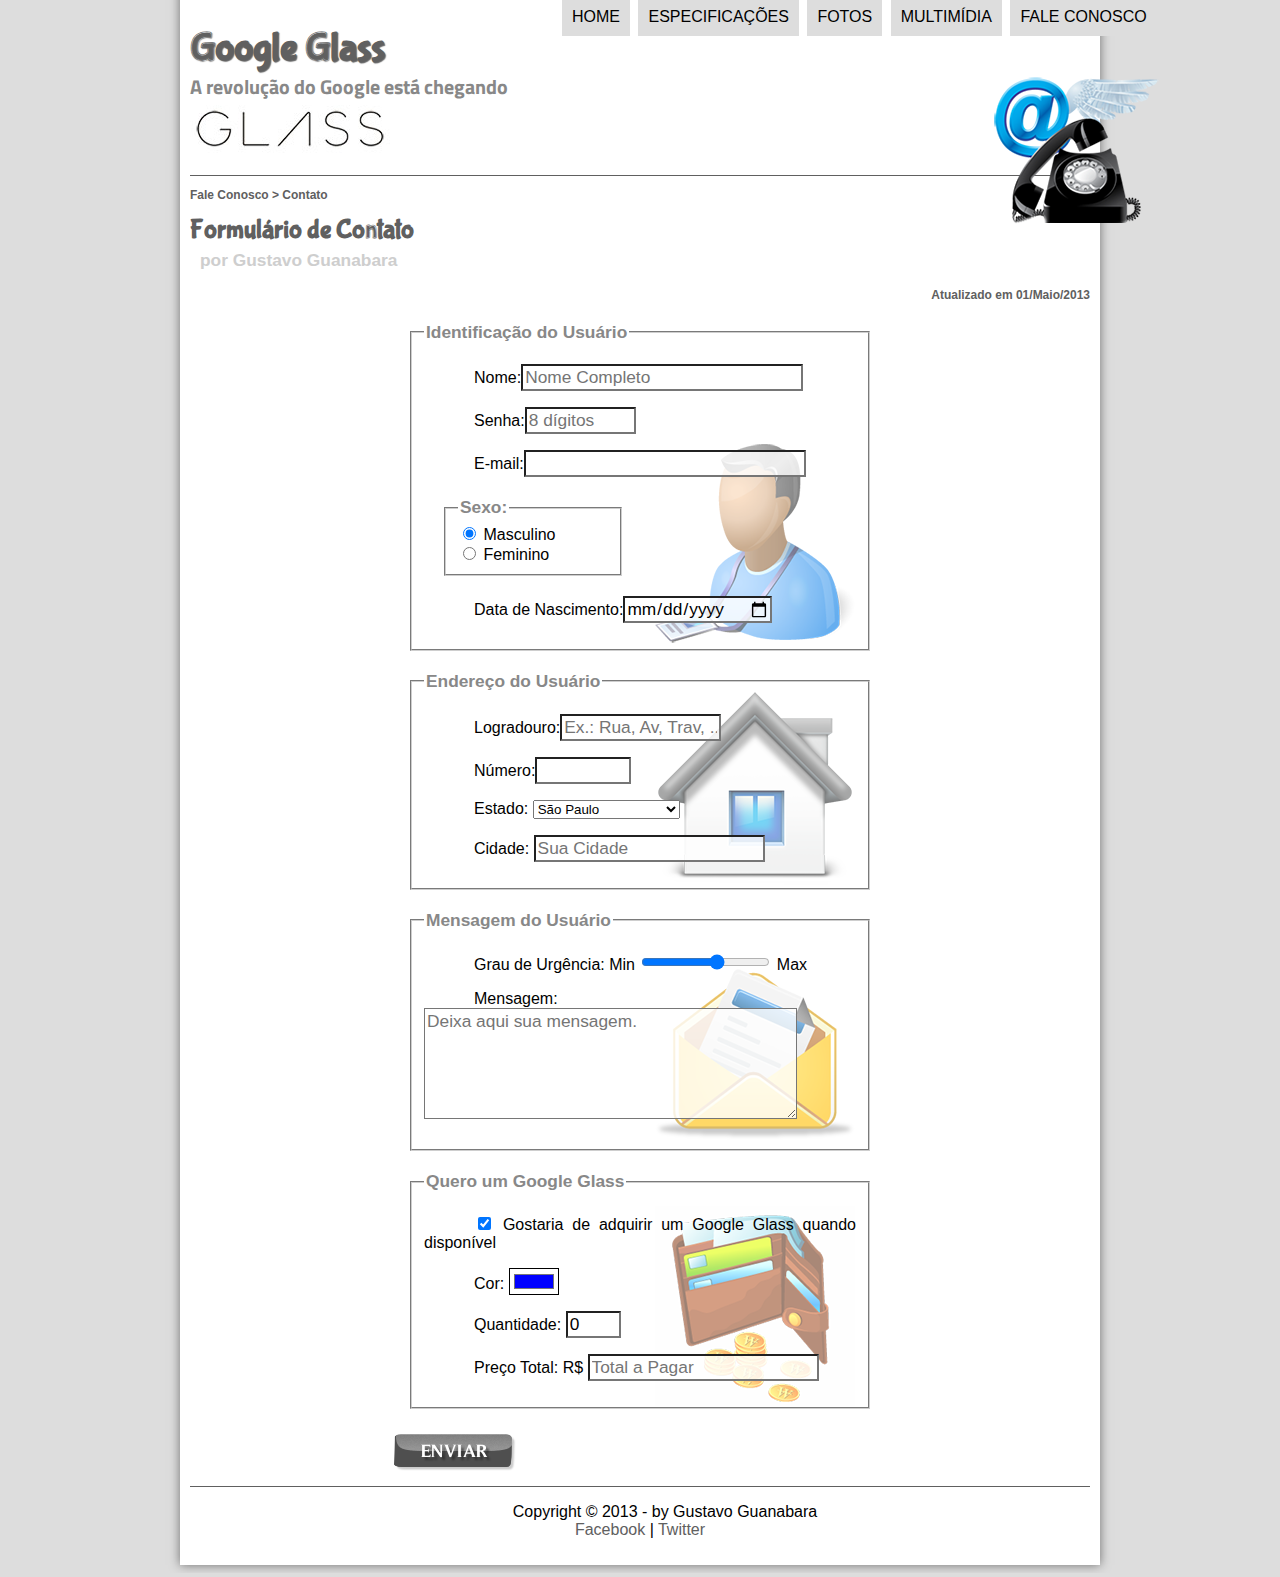
<file: fale-conosco.html>
<!DOCTYPE html>

<html lang="pt-br">

    <head>
        <meta charset="UTF-8" />
        <title>Tudo sobre Google Glass</title>
        <link rel="stylesheet" type="text/css" href="_css/estilo.css" />
        <link rel="stylesheet" type="text/css" href="_css/form.css" />
        <script language="javascript" src="_javascript/funcoes.js"></script>
        <script>
        	function calc_total() {
        		var qtd = parseInt(document.getElementById('cQtd').value);
        		tot = qtd * 1500;
        		document.getElementById('cTot').value = tot;
        	}
        </script>
    </head>

    <body>

        <div id="interface">

            <header id="cabecalho">
                <hgroup>
                    <h1>Google Glass</h1>
                    <h2>A revolução do Google está chegando</h2>
                </hgroup>

                <img id="icone" src="_imagens/contato.png" />

                <nav id="menu">
                    <h1>Menu Principal</h1>
                    <ul>
                        <li onmouseover="mudaFoto('_imagens/home.png')" onmouseout="mudaFoto('_imagens/contato.png')"><a href="index.html">Home</a></li>
                        <li onmouseover="mudaFoto('_imagens/especificacoes.png')" onmouseout="mudaFoto('_imagens/contato.png')"><a href="specs.html">Especificações</a></li>
                        <li onmouseover="mudaFoto('_imagens/fotos.png')" onmouseout="mudaFoto('_imagens/contato.png')"><a href="fotos.html">Fotos</a></li>
                        <li onmouseover="mudaFoto('_imagens/multimidia.png')" onmouseout="mudaFoto('_imagens/contato.png')"><a href="multimidia.html">Multimídia</a></li>
                        <li onmouseover="mudaFoto('_imagens/contato.png')" onmouseout="mudaFoto('_imagens/contato.png')"><a href="fale-conosco.html">Fale conosco</a></li>
                    </ul>                   
                </nav>
                
            </header>

            <section id="corpo-full">
                <article id="noticia-principal">
                    <header id="cabecalho-artigo">
                        <hgroup>
                            <h3>Fale Conosco > Contato</h3>
                            <h1>Formulário de Contato</h1>
                            <h2>por Gustavo Guanabara</h2>
                            <h3 class="direita">Atualizado em 01/Maio/2013</h3>
                        </hgroup>
                    </header>
                </article>
            </section>

            <form method="post" id="fContato" action="mailto:contato@cursoemvideo.com" oninput="calc_total();">
            
                <fieldset id="usuario"><legend>Identificação do Usuário</legend>
                    <p><label for="cNome">Nome:</label><input type="text" name="tNome" id="cNome" size="25" maxlength="30" placeholder="Nome Completo" /></p>
                    <p><label for="cSenha">Senha:</label><input type="password" name="tSenha" id="cSenha" size="8" maxlength="8" placeholder="8 dígitos" /> </p>
                    <p><label for="cMail">E-mail:</label><input type="email" name="tMail" id="cMail" size="25" maxlength="40" /> </p>
                    <fieldset id="sexo"><legend>Sexo:</legend>
                        <input type="radio" name="tSexo" id="cMasc" checked /><label for="cMasc"> Masculino</label><br />
                        <input type="radio" name="tSexo" id="cFem" /><label for="cFem"> Feminino</label></fieldset>
                    <p><label for="cDtNasc">Data de Nascimento:</label><input type="date" name="tDtNasc" id="cDtNasc" size="8" maxlength="10" /></p>
                </fieldset>

                <fieldset id="endereco"><legend>Endereço do Usuário</legend>
                    <p><label for="cRua">Logradouro:</label><input type="text" name="tRua" id="cRua" size="13" maxlength="80" placeholder="Ex.: Rua, Av, Trav, ..." /></p>
                    <p><label for="cNum">Número:</label><input type="number" name="tNum" id="cNum" min="0" max="99999" /></p>
                    <p><label for="cEst">Estado:</label>
                    <select name="tEst" id="cEst">
                    	<optgroup label="Região Sudeste">
	                    	<option value="RJ">Rio de Janeiro</option>
	                    	<option value="SP" selected>São Paulo</option>
	                    	<option value="MG">Minas Gerais</option>
	                    </optgroup>
	                    <optgroup label="Região Sul">
	                    	<option value="PR">Paraná</option>
	                    	<option value="SC">Santa Catarina</option>
	                    	<option value="RS">Rio Grande do Sul</option>
	                    </optgroup>
                    </select></p>
                    <p><label for="cCid">Cidade:</label>
                    <input type="text" name="tCid" id="cCid" maxlength="40" size="20" placeholder="Sua Cidade" list="cidades" /></p>
                    <datalist id="cidades">
                    	<option value="Rio de Janeiro"></option>
                    	<option value="Nova Iguaçu"></option>
                    	<option value="Niterói"></option>
                    	<option value="Belford Roxo"></option>
                    </datalist>
                </fieldset>

                <fieldset id="mensagem"><legend>Mensagem do Usuário</legend>
                    <p><label for="cUrg">Grau de Urgência:</label>
                    Min <input type="range" name="tUrg" id="cUrg" min="0" max="10" step="2" /> Max</p>
                    <p><label for="cMsg">Mensagem:</label>
                    <textarea name="tMsg" id="cMsg" cols="35" rows="5" placeholder="Deixa aqui sua mensagem."></textarea></p>
                </fieldset>

                <fieldset id="pedido"><legend>Quero um Google Glass</legend>
                    <p><input type="checkbox" name="tPed" id="cPed" checked />
                    <label for="cPed">Gostaria de adquirir um Google Glass quando disponível</label></p>
                    <p><label for="cCor">Cor:</label>
                    <input type="color" name="tCor" id="cCor" value="#0000FF" /></p>
                    <p><label for="cQtd">Quantidade:</label>
                    <input type="number" name="tQtd" id="cQtd" min="0" max="5" value="0" /></p>
                    <p><label for="cTot">Preço Total: R$</label>
                    <input type="text" name="tTot" id="cTot" placeholder="Total a Pagar" readonly /></p>
                </fieldset>


            <!-- <input type="submit" value="Enviar" /> -->
            <input type="image" src="_imagens/botao-enviar.png" />
            </form>

            <footer id="rodape">
                <p>Copyright &copy; 2013 - by Gustavo Guanabara <br />
                <a href="http://facebook.com/cursosemvideo" target="_blank">Facebook</a> |
                <a href="http://twitter.com/cursosemvideo" target="_blank">Twitter</a></p>
            </footer>
        
        </div>

    </body>

</html>
</file>
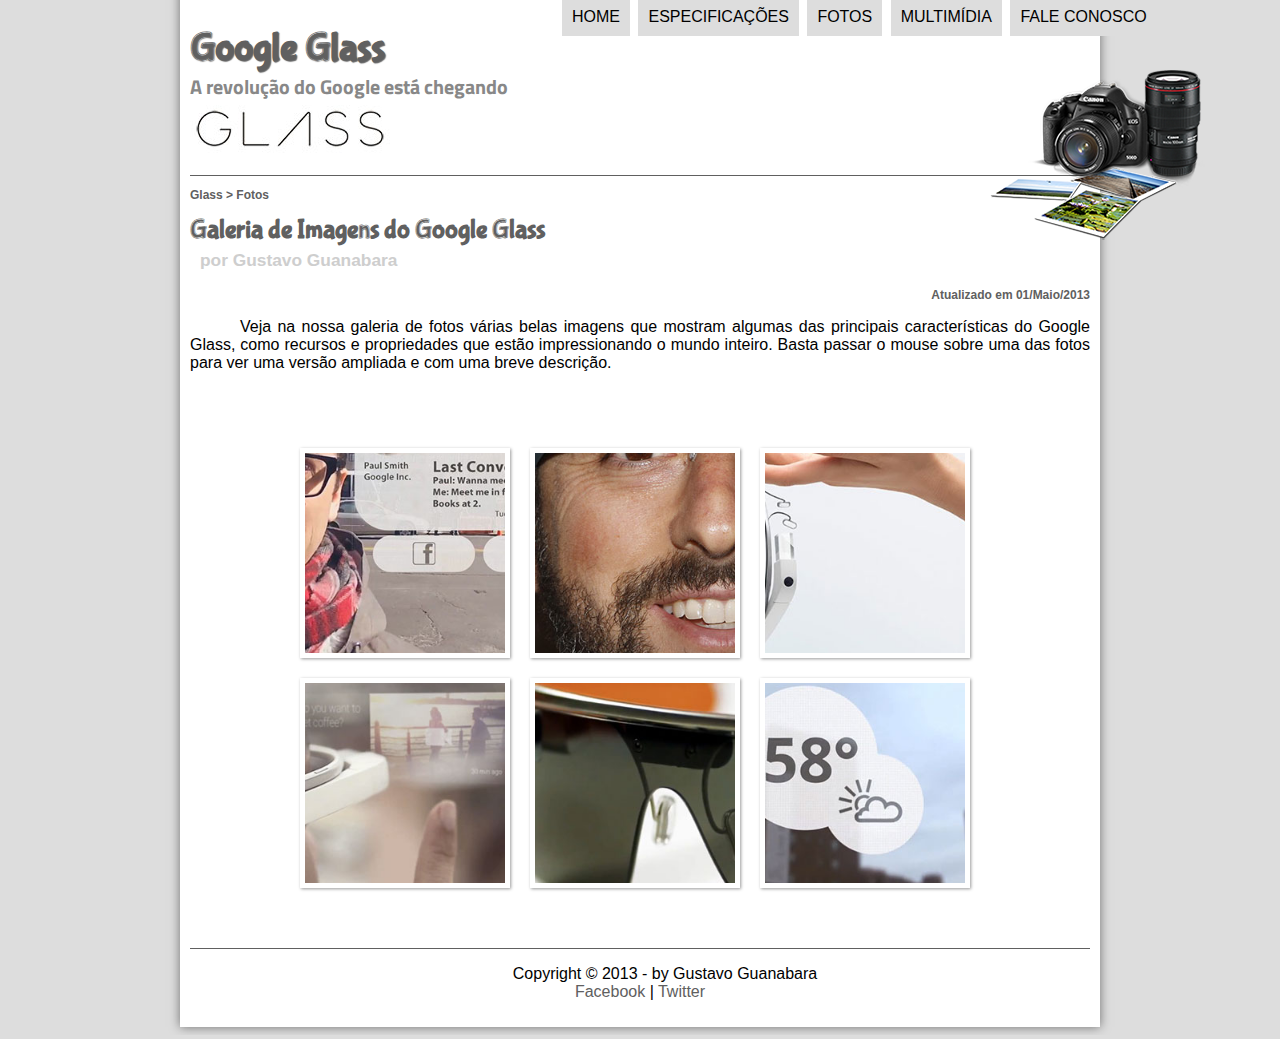
<file: fotos.html>
<!DOCTYPE html>

<html lang="pt-br">

	<head>
		<meta charset="UTF-8" />
		<title>Tudo sobre Google Glass</title>
		<link rel="stylesheet" type="text/css" href="_css/estilo.css" />
		<link rel="stylesheet" type="text/css" href="_css/fotos.css" />
	</head>

	<script language="javascript" src="_javascript/funcoes.js"></script>

	<body>

		<div id="interface">

			<header id="cabecalho">
				<hgroup>
					<h1>Google Glass</h1>
					<h2>A revolução do Google está chegando</h2>
				</hgroup>

				<img id="icone" src="_imagens/fotos.png" />

				<nav id="menu">
					<h1>Menu Principal</h1>
					<ul>
						<li onmouseover="mudaFoto('_imagens/home.png')" onmouseout="mudaFoto('_imagens/fotos.png')"><a href="index.html">Home</a></li>
						<li onmouseover="mudaFoto('_imagens/especificacoes.png')" onmouseout="mudaFoto('_imagens/fotos.png')"><a href="specs.html">Especificações</a></li>
						<li onmouseover="mudaFoto('_imagens/fotos.png')" onmouseout="mudaFoto('_imagens/fotos.png')"><a href="fotos.html">Fotos</a></li>
						<li onmouseover="mudaFoto('_imagens/multimidia.png')" onmouseout="mudaFoto('_imagens/fotos.png')"><a href="multimidia.html">Multimídia</a></li>
						<li onmouseover="mudaFoto('_imagens/contato.png')" onmouseout="mudaFoto('_imagens/fotos.png')"><a href="fale-conosco.html">Fale conosco</a></li>
					</ul>					
				</nav>
				
			</header>

			<section id="corpo-full">
				<article id="noticia-principal">
					<header id="cabecalho-artigo">
						<hgroup>
							<h3>Glass > Fotos</h3>
							<h1>Galeria de Imagens do Google Glass</h1>
							<h2>por Gustavo Guanabara</h2>
							<h3 class="direita">Atualizado em 01/Maio/2013</h3>
						</hgroup>
					</header>

					<p>Veja na nossa galeria de fotos várias belas imagens que mostram algumas das principais características do Google Glass, como recursos e propriedades que estão impressionando o mundo inteiro. Basta passar o mouse sobre uma das fotos para ver uma versão ampliada e com uma breve descrição.</p>

					<ul id="album-fotos">
						<li id="foto01"><span>Agenda e lembretes</span></li>
						<li id="foto02"><span>Sergey Brin usando o Glass</span></li>
						<li id="foto03"><span>Leve e compacto</span></li>
						<li id="foto04"><span>Sensação de uma tela de 50"</span></li>
						<li id="foto05"><span>Vários tipos de lente</span></li>
						<li id="foto06"><span>Informações importantes</span></li>
					</ul>

				</article>
			</section>

			<footer id="rodape">
				<p>Copyright &copy; 2013 - by Gustavo Guanabara <br />
				<a href="http://facebook.com/cursosemvideo" target="_blank">Facebook</a> | <a href="http://twitter.com/cursosemvideo" target="_blank">Twitter</a> </p>
			</footer>
		
		</div>

	</body>

</html>
</file>
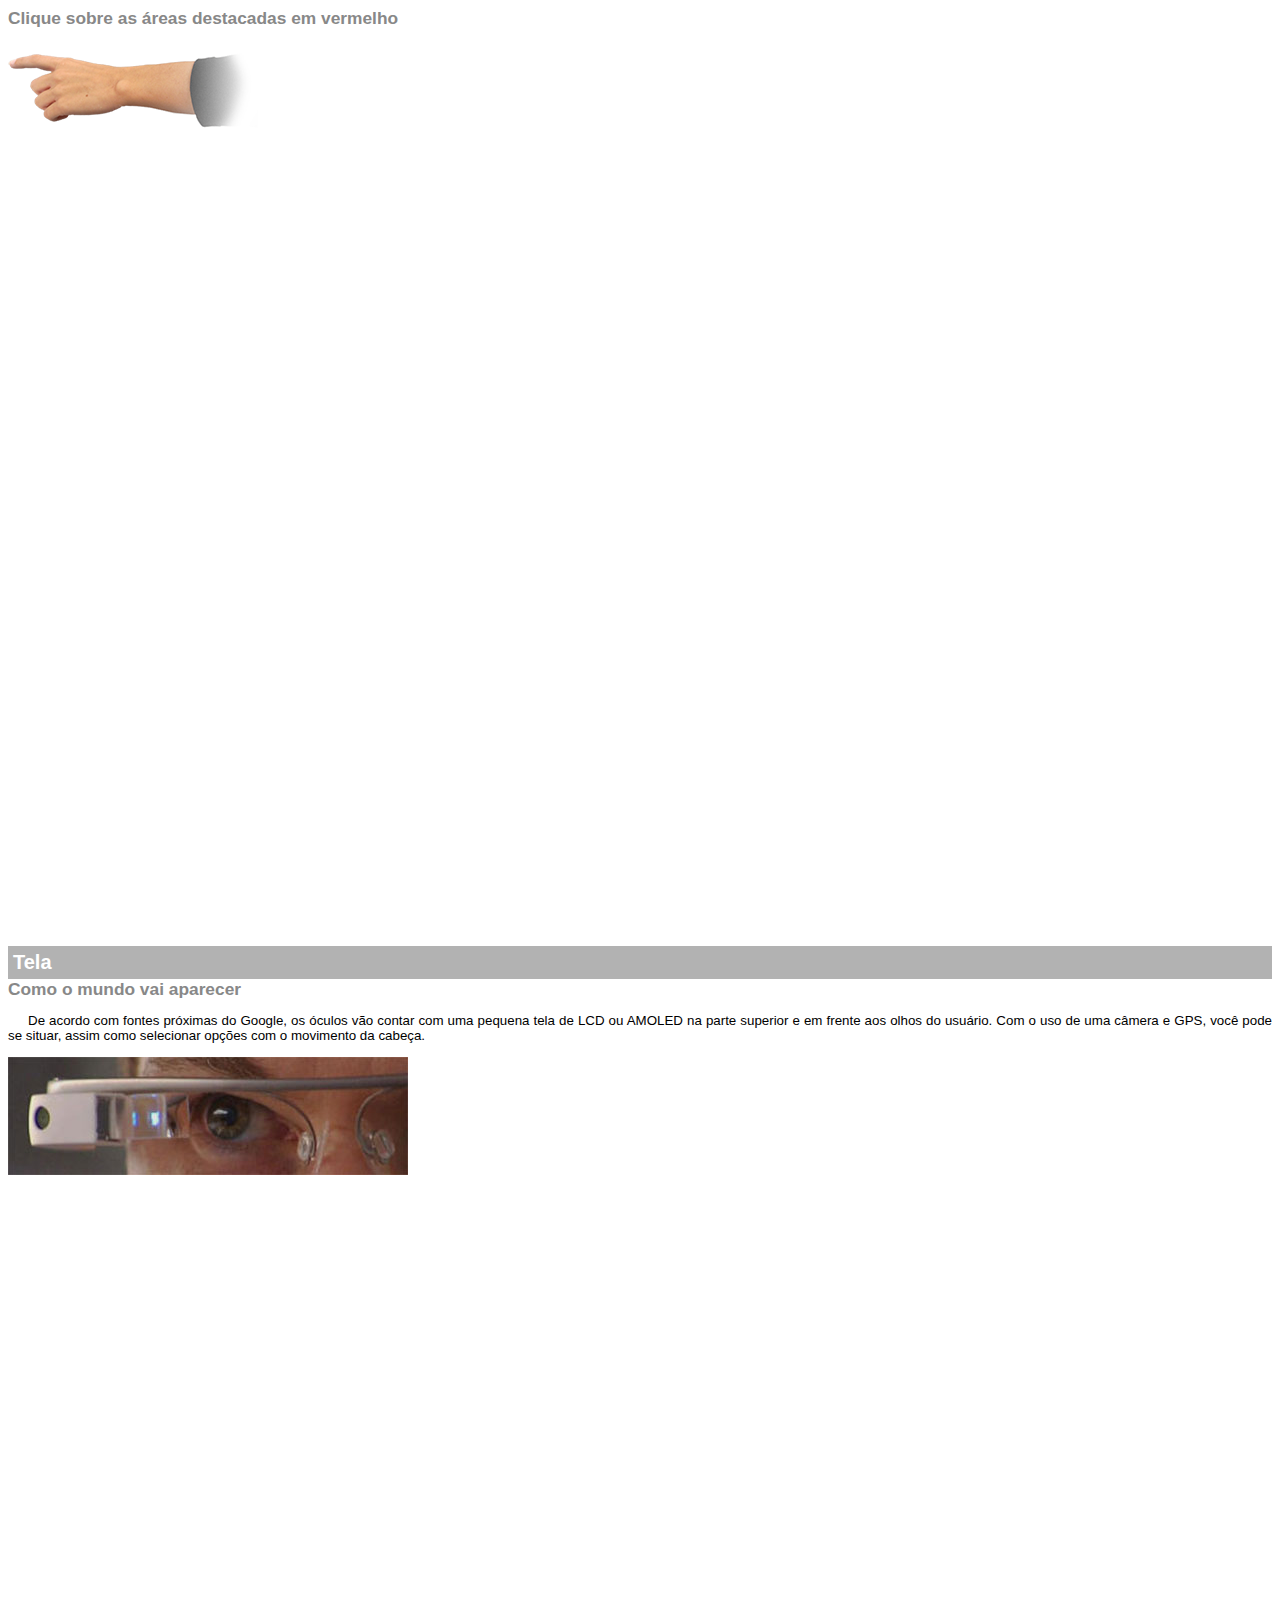
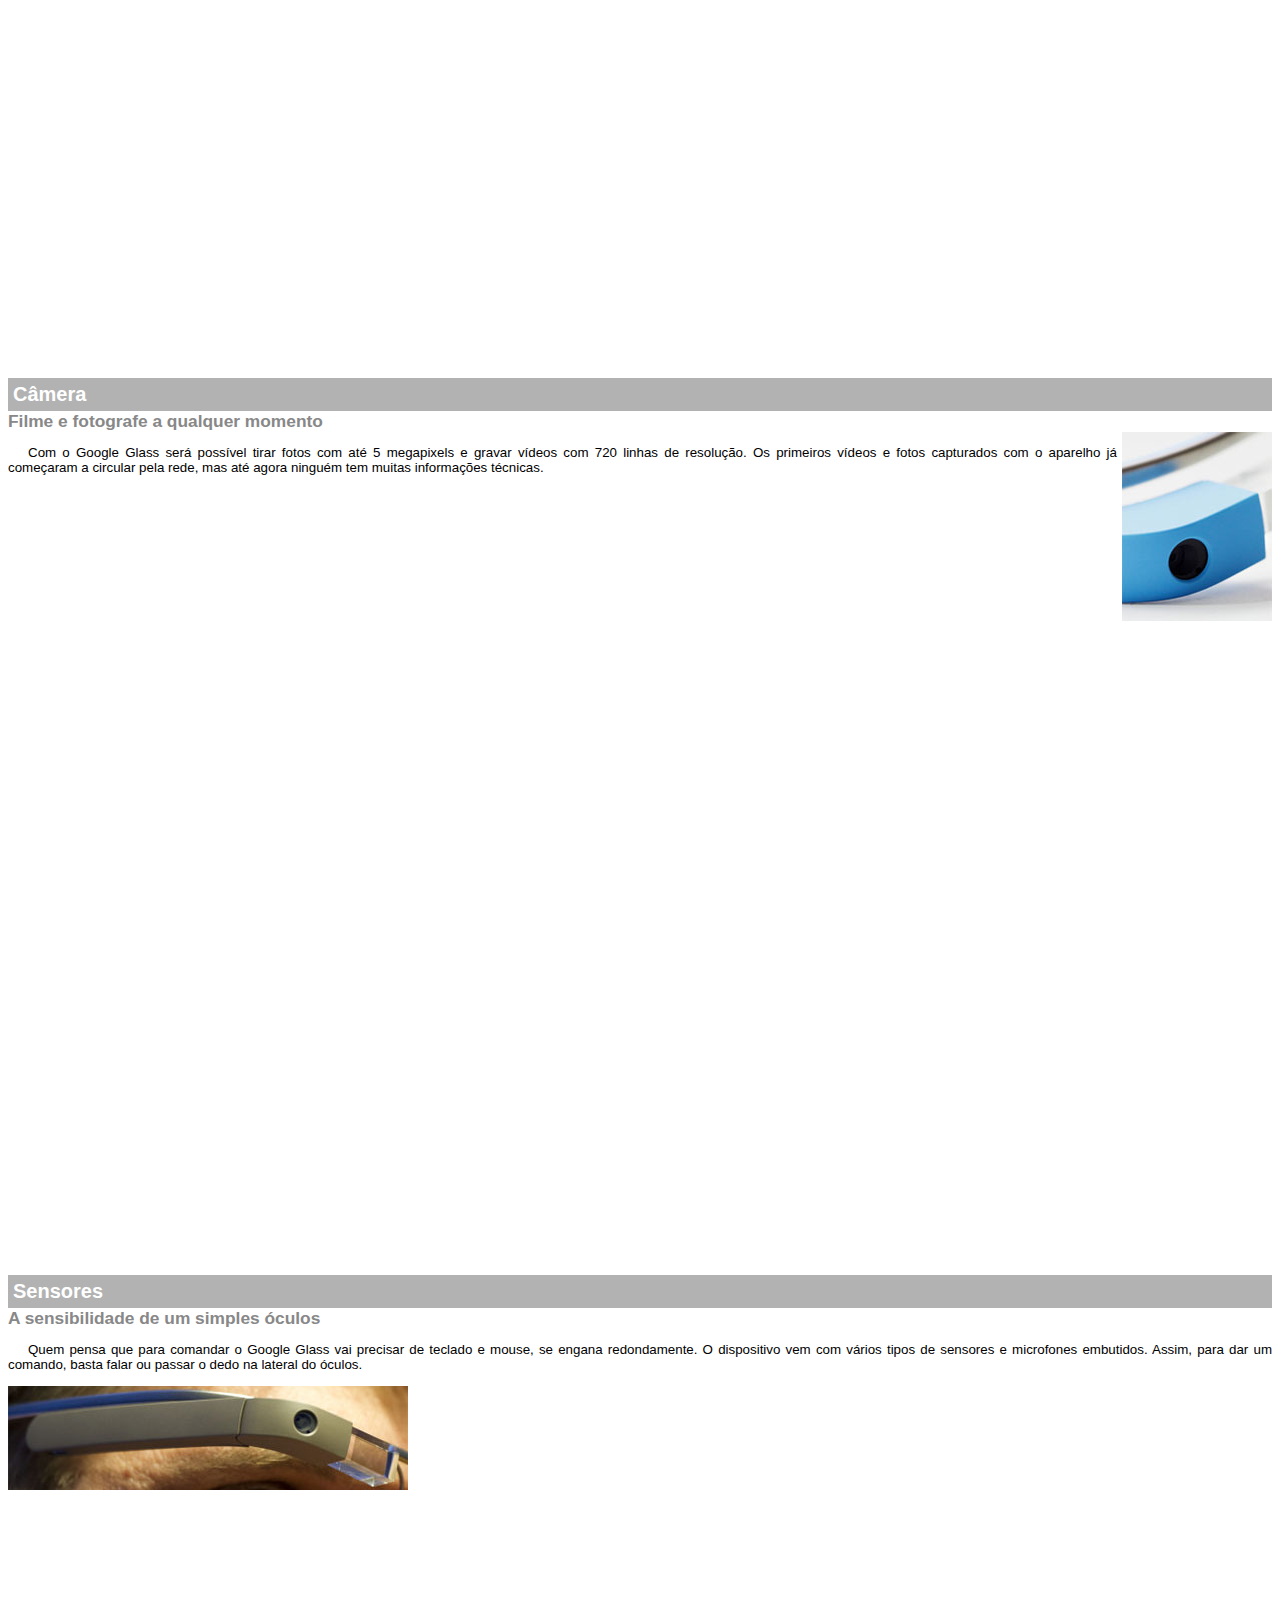
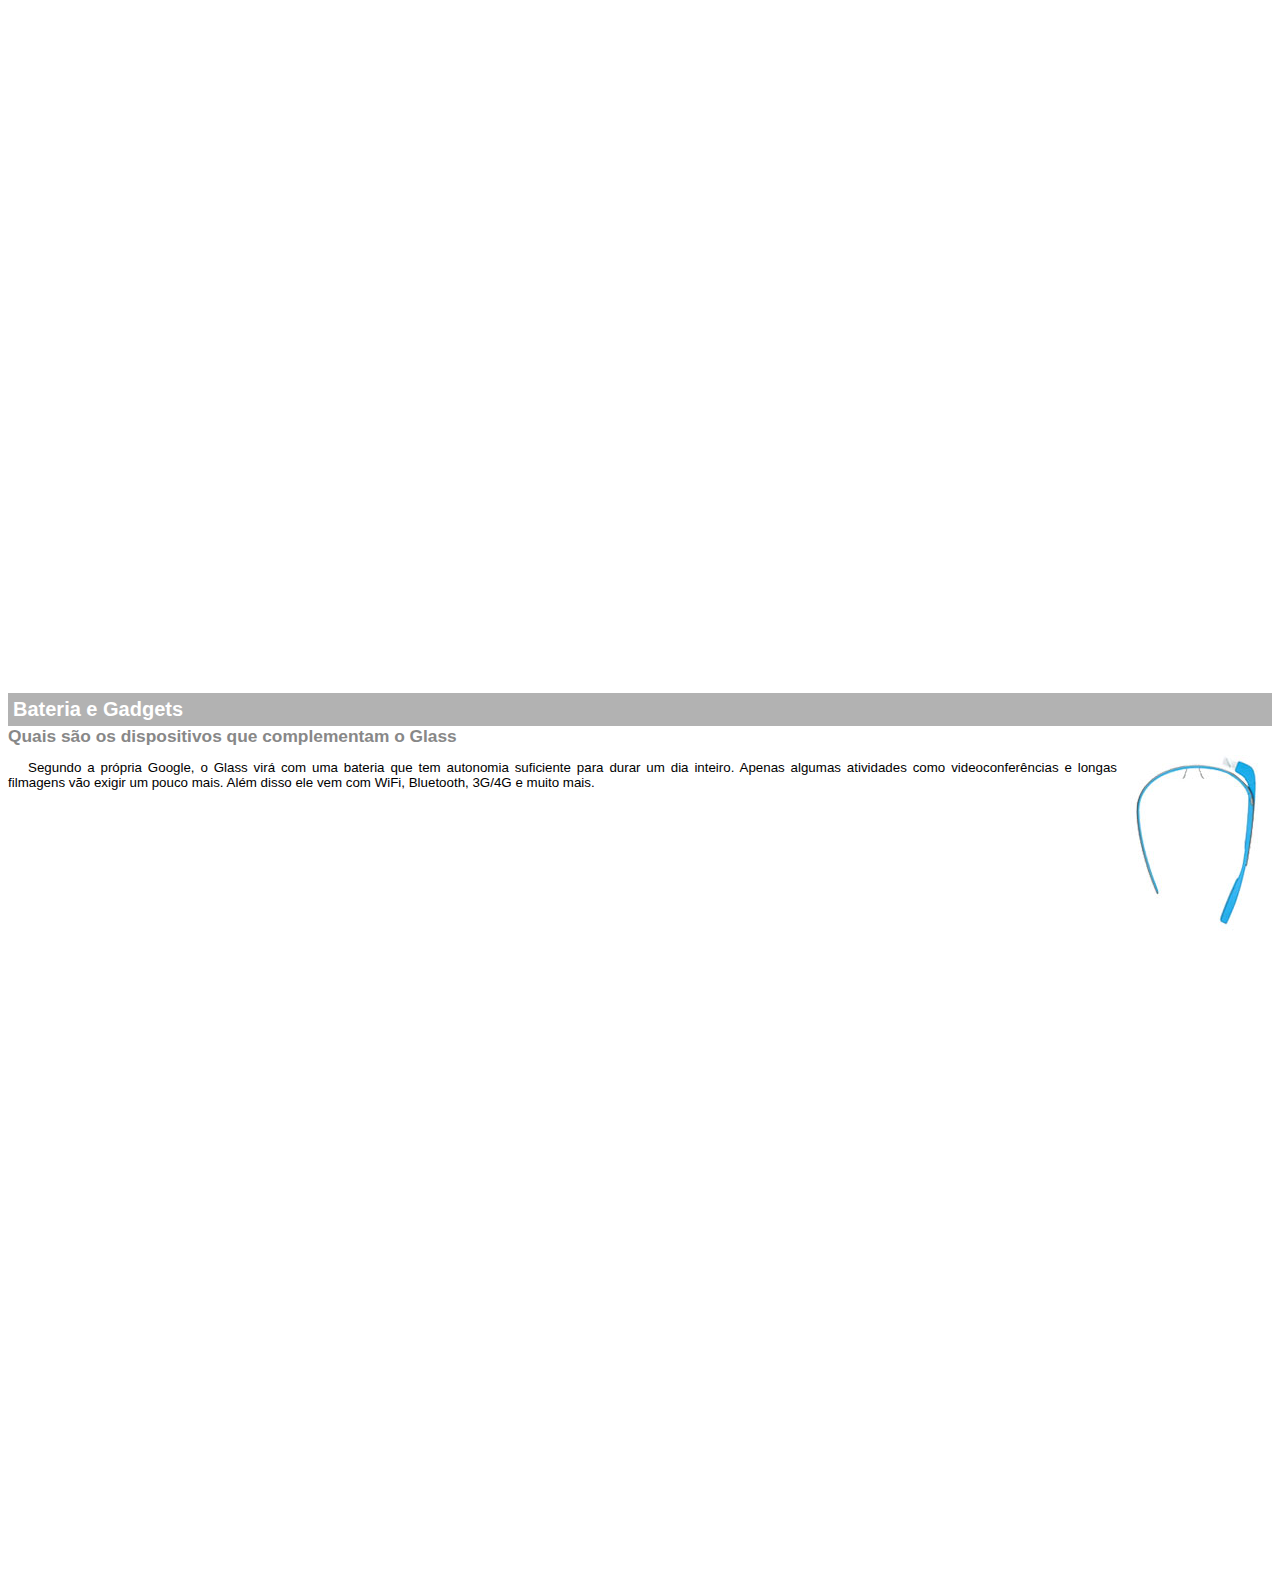
<file: google-glass.html>
<!DOCTYPE html>
<html>
	
	<head>

		<meta charset="UTF-8" />
		<title>Informações sobre Google Glass</title>
		<style>
			body {
				font-family: Arial;
				font-size: 10pt;
			}
			p {
				text-align: justify;
				text-indent: 20px;
			}
			article h1 {
				font-size: 15pt;
				color: #ffffff;
				background-color: rgba(0,0,0,.3);
				padding: 5px;
				margin: 0px
			}
			article h2 {
				font-size: 13pt;
				color: #888888;
				margin: 0px;
			}
			article {
				margin-bottom: 800px;
			}
			img.img-dir {
				display: block;
				float: right;
				margin-left: 5px;
			}
		</style>

	</head>

	<body>

		<article id="topo">
			<header>
				<h2>Clique sobre as áreas destacadas em vermelho</h2>
			</header>			
			<img src="_imagens/mao.png" alt="Mão apontando para a esquerda" />
		</article>
		
		<article id="tela">
			<header>
				<h1>Tela</h1>
				<h2>Como o mundo vai aparecer</h2>
			</header>			
			<p>De acordo com fontes próximas do Google, os óculos vão contar com uma pequena tela de LCD ou AMOLED na parte superior e em frente aos olhos do usuário. Com o uso de uma câmera e GPS, você pode se situar, assim como selecionar opções com o movimento da cabeça.</p>
			<img src="_imagens/det-tela.jpg" alt="Tela do Google Glass" />
		</article>

		<article id="camera">
			<header>
				<h1>Câmera</h1>
				<h2>Filme e fotografe a qualquer momento</h2>
			</header>
			<img src="_imagens/det-camera.jpg" class="img-dir" alt="Câmera do Google Glass" />
			<p>Com o Google Glass será possível tirar fotos com até 5 megapixels e gravar vídeos com 720 linhas de resolução. Os primeiros vídeos e fotos capturados com o aparelho já começaram a circular pela rede, mas até agora ninguém tem muitas informações técnicas.</p>
		</article>
		
		<article id="sensores">
			<header>
				<h1>Sensores</h1>
				<h2>A sensibilidade de um simples óculos</h2>
			</header>
			<p>Quem pensa que para comandar o Google Glass vai precisar de teclado e mouse, se engana redondamente. O dispositivo vem com vários tipos de sensores e microfones embutidos. Assim, para dar um comando, basta falar ou passar o dedo na lateral do óculos.</p>
			<img src="_imagens/det-touch.jpg" alt="Sensores do Google Glass" />
		</article>
		
		<article id="gadgets">
			<header>
				<h1>Bateria e Gadgets</h1>
				<h2>Quais são os dispositivos que complementam o Glass</h2>
			</header>
			<img src="_imagens/det-bateria.jpg" class="img-dir" alt="Baterias e Gadgets do Google Glass" />
			<p>Segundo a própria Google, o Glass virá com uma bateria que tem autonomia suficiente para durar um dia inteiro. Apenas algumas atividades como videoconferências e longas filmagens vão exigir um pouco mais. Além disso ele vem com WiFi, Bluetooth, 3G/4G e muito mais.</p>
		</article>
		
	</body>

</html>
</file>
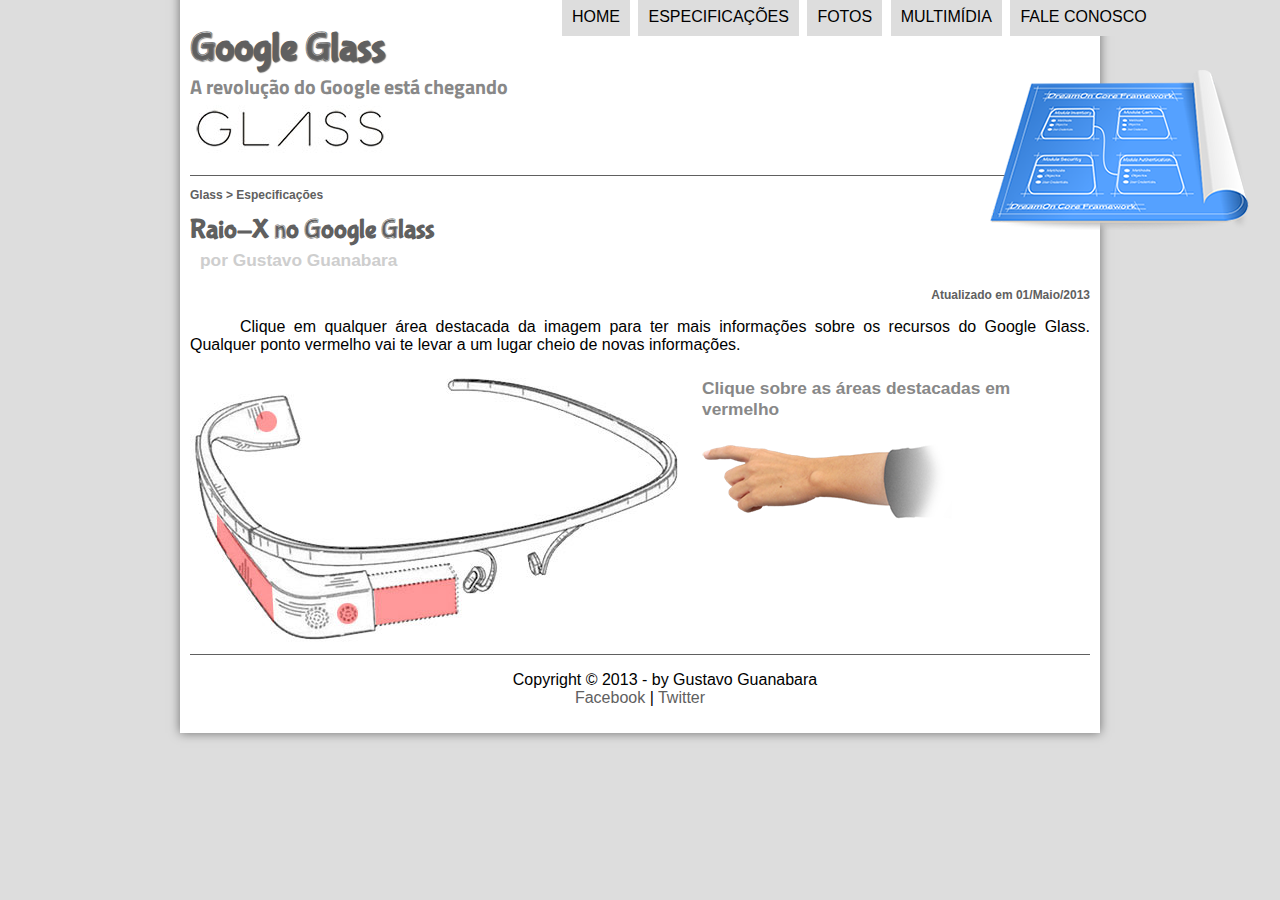
<file: specs.html>
<!DOCTYPE html>

<html lang="pt-br">

	<head>
		<meta charset="UTF-8" />
		<title>Tudo sobre Google Glass</title>
		<link rel="stylesheet" type="text/css" href="_css/estilo.css" />
		<link rel="stylesheet" type="text/css" href="_css/specs.css" />
	</head>

	<script language="javascript" src="_javascript/funcoes.js"></script>

	<body>

		<div id="interface">

			<header id="cabecalho">
				<hgroup>
					<h1>Google Glass</h1>
					<h2>A revolução do Google está chegando</h2>
				</hgroup>

				<img id="icone" src="_imagens/especificacoes.png" />

				<nav id="menu">
					<h1>Menu Principal</h1>
					<ul>
						<li onmouseover="mudaFoto('_imagens/home.png')" onmouseout="mudaFoto('_imagens/especificacoes.png')"><a href="index.html">Home</a></li>
						<li onmouseover="mudaFoto('_imagens/especificacoes.png')" onmouseout="mudaFoto('_imagens/especificacoes.png')"><a href="specs.html">Especificações</a></li>
						<li onmouseover="mudaFoto('_imagens/fotos.png')" onmouseout="mudaFoto('_imagens/especificacoes.png')"><a href="fotos.html">Fotos</a></li>
						<li onmouseover="mudaFoto('_imagens/multimidia.png')" onmouseout="mudaFoto('_imagens/especificacoes.png')"><a href="multimidia.html">Multimídia</a></li>
						<li onmouseover="mudaFoto('_imagens/contato.png')" onmouseout="mudaFoto('_imagens/especificacoes.png')"><a href="fale-conosco.html">Fale conosco</a></li>
					</ul>					
				</nav>
				
			</header>

			<section id="corpo-full">
				<article id="noticia-principal">
					<header id="cabecalho-artigo">
						<hgroup>
							<h3>Glass > Especificações</h3>
							<h1>Raio-X no Google Glass</h1>
							<h2>por Gustavo Guanabara</h2>
							<h3 class="direita">Atualizado em 01/Maio/2013</h3>
						</hgroup>
					</header>
				
					<p>Clique em qualquer área destacada da imagem para ter mais informações sobre os recursos do Google Glass. Qualquer ponto vermelho vai te levar a um lugar cheio de novas informações.</p>

					<section id="conteudo">
						<img src="_imagens/glass-esquema-marcado.jpg" usemap="#meumapa" />
						<map name="meumapa">
							<area shape="rect" coords="179,202,270,260" href="google-glass.html#tela" target="janela" />
							<area shape="circle" coords="158,243,12" href="google-glass.html#camera" target="janela" />
							<area shape="circle" coords="73,52,12" href="google-glass.html#gadgets" target="janela" />
							<area shape="poly" coords="28,143,83,216,84,249,27,169" href="google-glass.html#sensores" target="janela" />
						</map>
						<iframe name="janela" id="frame-spec" src="google-glass.html"></iframe>
					</section>
				</article>
			</section>

			<footer id="rodape">
				<p>Copyright &copy; 2013 - by Gustavo Guanabara <br />
				<a href="http://facebook.com/cursosemvideo" target="_blank">Facebook</a> | <a href="http://twitter.com/cursosemvideo" target="_blank">Twitter</a> </p>
			</footer>
		
		</div>

	</body>

</html>
</file>
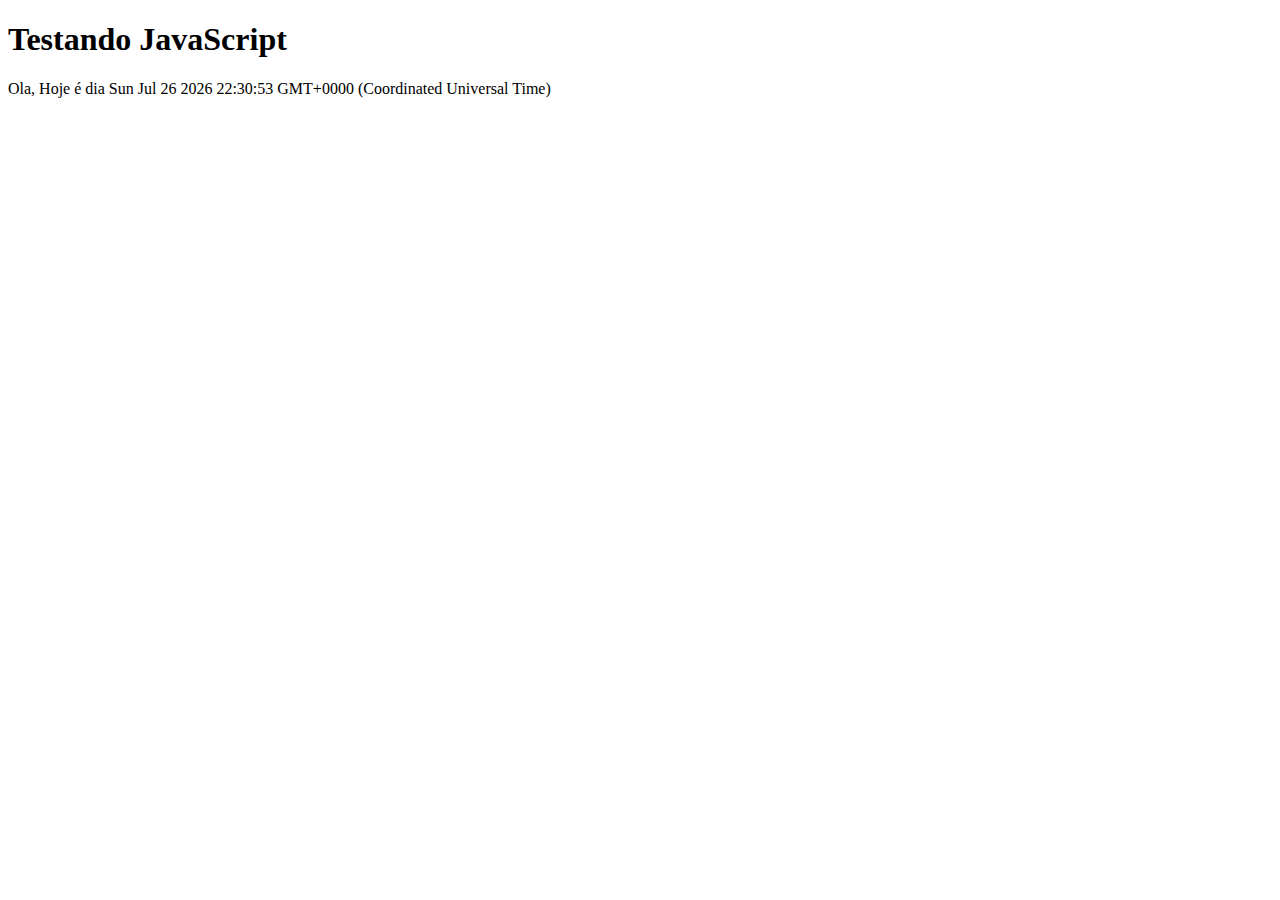
<file: testejs01.html>
<!DOCTYPE html>
<html lang="pt-br">

	<head>
		<title>Teste JavaScript</title>
		<meta charset="utf-8" />
	</head>

	<body>
		<h1>Testando JavaScript</h1>
		<script>
			document.write("Ola, Hoje é dia " + Date());
		</script>
	</body>

</html>
</file>
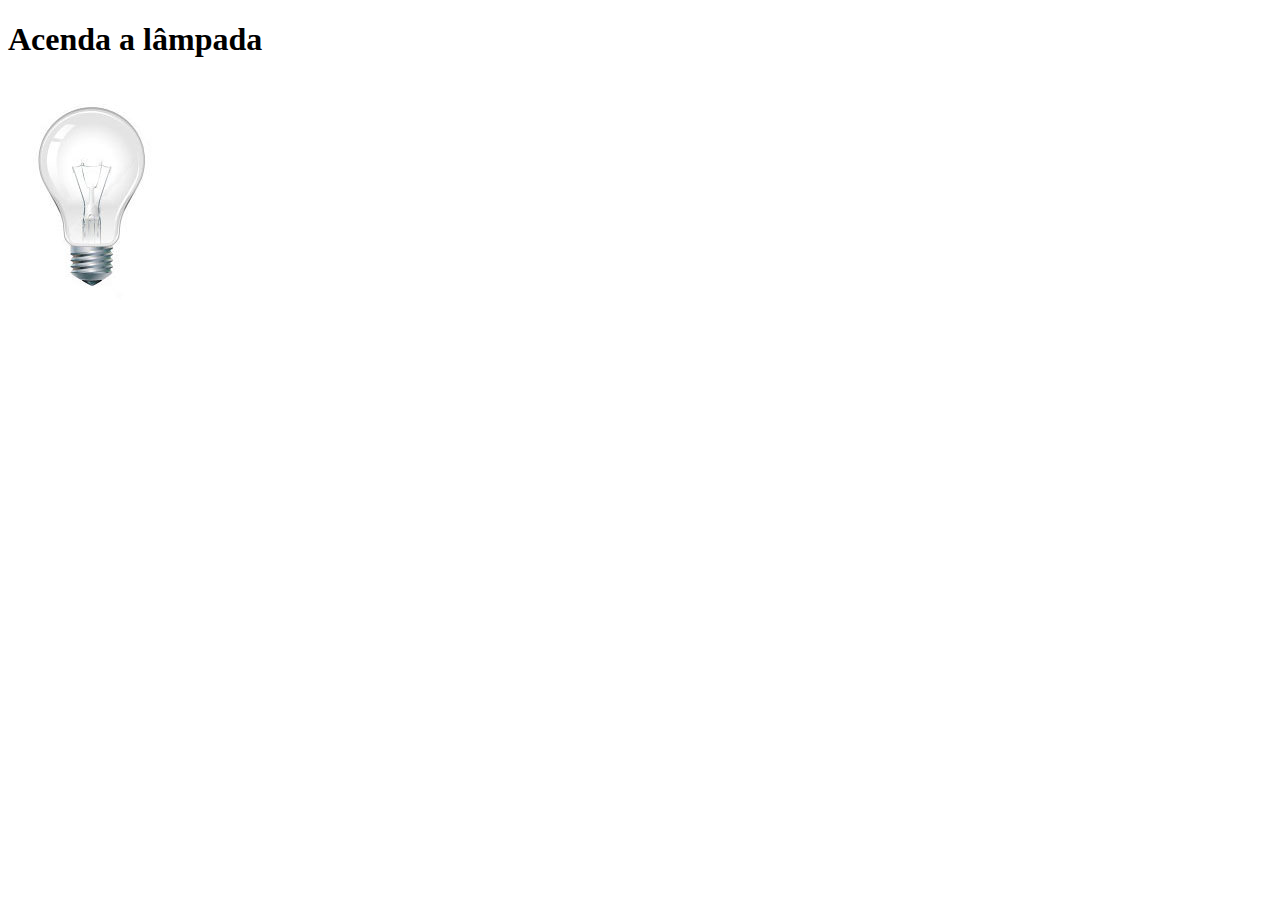
<file: testejs02.html>
<!DOCTYPE html>
<html lang="pt-br">

	<head>
		<title>Teste JavaScript</title>
		<meta charset="utf-8" />
		<script>
			function acendeLampada() {
				document.getElementById("luz").src = "_imagens/lampada-acesa.jpg";
			}
			function apagaLampada() {
				document.getElementById("luz").src = "_imagens/lampada-apagada.jpg";
			}
			function quebraLampada() {
				document.getElementById("luz").src = "_imagens/lampada-quebrada.jpg";
			}
		</script>
	</head>

	<body>
		<h1>Acenda a lâmpada</h1>
		<img id="luz" src="_imagens/lampada-apagada.jpg" onmousemove="acendeLampada()" onmouseout="apagaLampada()" onclick="quebraLampada()" />
	</body>

</html>
</file>
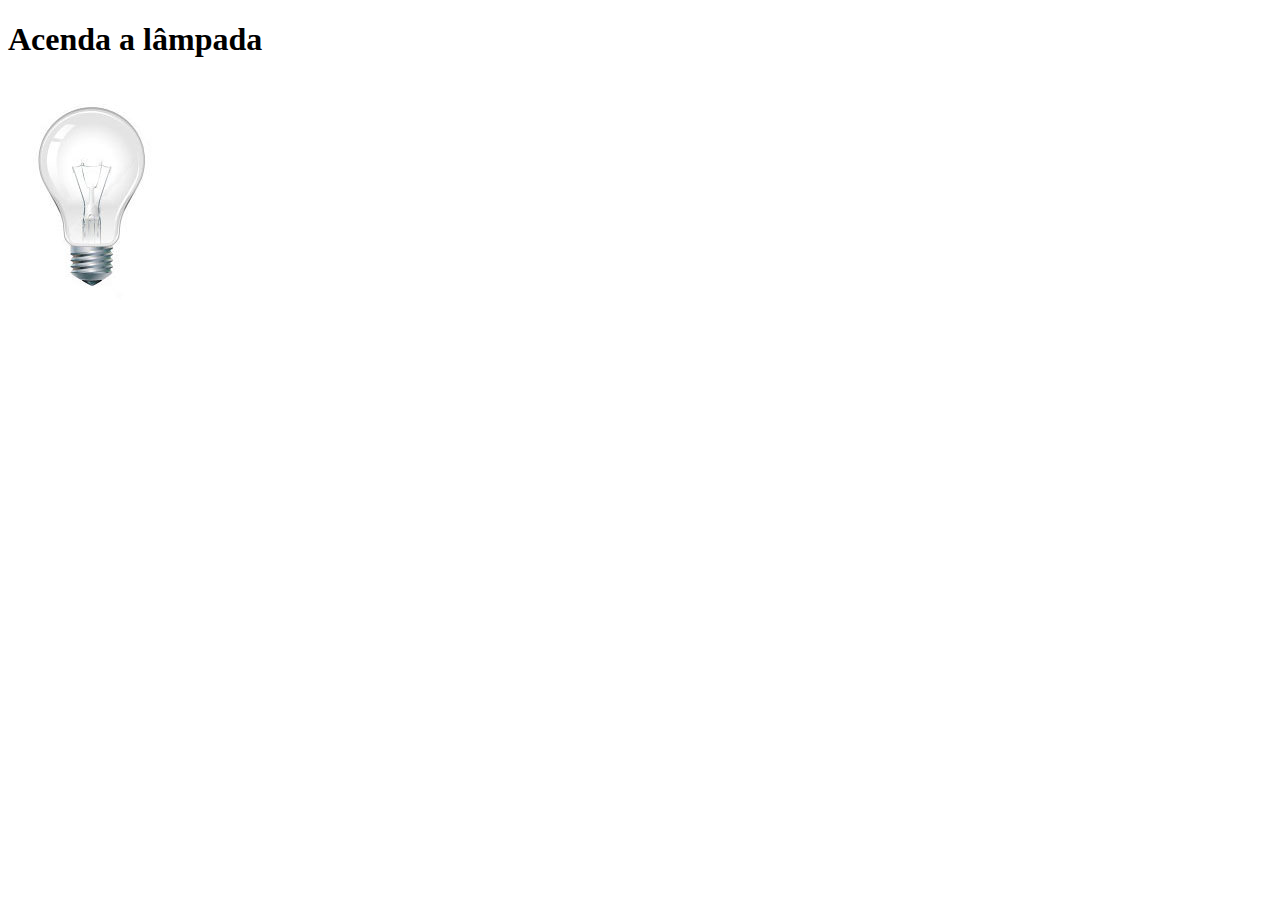
<file: testejs03.html>
<!DOCTYPE html>
<html lang="pt-br">

	<head>
		<title>Teste JavaScript</title>
		<meta charset="utf-8" />
		<script>
			var quebrada = false;
			function mudaLampada(tipo) {
				if (!quebrada) {
					document.getElementById("luz").src = "_imagens/" + tipo + ".jpg";
					if (tipo == 'lampada-quebrada') {
						quebrada = true;
					}
				}
			}
		</script>
	</head>

	<body>
		<h1>Acenda a lâmpada</h1>
		<img id="luz" src="_imagens/lampada-apagada.jpg" onmousemove="mudaLampada('lampada-acesa')" onmouseout="mudaLampada('lampada-apagada')" onclick="mudaLampada('lampada-quebrada')" />
	</body>

</html>
</file>
<file: _css/estilo.css>
@charset "UTF-8";
@import url(http://fonts.googleapis.com/css?family=Titillium+Web);
@font-face {
	font-family: 'FonteLogo';
	src: url("../_fonts/bubblegum-sans-regular.otf");
}

body {
	font-family: Arial, sans-serif;
	background-color: #dddddd;
	color: rgba(0, 0, 0, 1);
}

div#interface {
	width: 900px;
	background-color: #ffffff;
	margin: -20px auto 0px auto;
	box-shadow: 0px 0px 10px rgba(0,0,0,.5);
	padding: 10px;
}

p {
	text-align: justify;
	text-indent: 50px;
}

a {
	color: #606060;
	text-decoration: none;
}

a:hover {
	text-decoration: underline;
}

header#cabecalho img#icone {
	position: absolute;
	left: 990px;
	top: 70px;
}

header#cabecalho {
	border-bottom: 1px #606060 solid;
	height: 150px;
	background: url("../_imagens/glass-logo-peq.jpg") no-repeat 0px 80px;
}

header#cabecalho h1 {
	font-family: 'FonteLogo', sans-serif;
	font-size: 30pt;
	color: #606060;
	text-shadow: 1px 1px 1px rgba(0,0,0,.6);
	padding: 0px;
	margin-bottom: 0px;
}

header#cabecalho h2 {
	font-family: 'Titillium Web', sans-serif;
	color: #888888;
	font-size: 15pt;
	padding: 0px;
	margin-top: 0px;
}

/* Formatação de imagens com legendas */

figure.foto-legenda {
	position: relative;
	border: 8px solid white;
	box-shadow: 1px 1px 4px black;
}

figure.foto-legenda img {
	width: 100%;
	height: 100%;
}

figure.foto-legenda figcaption {
	opacity: 0;
	position: absolute;
	top: 0;
	background-color: rgba(0, 0, 0, 0.4);
	color: white;
	width: 100%;
	height: 100%;
	padding: 10px;
	box-sizing: border-box;
	transition: opacity 1s;
}

figure.foto-legenda:hover figcaption {
	opacity: 1;
}

/* Formatação do menu */

nav#menu {
	display: block;
}

nav#menu ul {
	list-style: none;
	text-transform: uppercase;
	position: absolute;
	top: -20px;
	left: 520px;
}

nav#menu li {
	display: inline-block;
	background-color: #dddddd;
	padding: 10px;
	margin: 2px;
	/* transition: background-color 1s; */
	/*transition*/
	-webkit-transition:background-color 1s;
	   -moz-transition:background-color 1s;
	     -o-transition:background-color 1s;
	        transition:background-color 1s;
}

nav#menu li:hover {
	background-color: #606060;
}

nav#menu h1 {
	display: none;
}

nav#menu a {
	color: #000000;
	text-decoration: none;
}

nav#menu a:hover {
	color: #ffffff;
	text-decoration: underline;
}

section#corpo {
	display: block;
	width: 500px;
	float: left;
	border-right: 1px solid #606060;
	padding-right: 15px;
}

article#noticia-principal h2 {
	font-size: 12pt;
	color: #606060;
	background-color: #dddddd;
	padding: 5px 0px 5px 10px;
	margin: 10px 0px 10px 0px;
}

header#cabecalho-artigo h1 {
	font-family: 'FonteLogo', sans-serif;
	font-size: 20pt;
	color: #606060;
	margin-bottom: 0px;
	margin-top: 0px;
}

.direita {
	text-align: right;
}

header#cabecalho-artigo h2 {
	font-size: 13pt;
	color: #cecece;
	background-color: #ffffff;
	margin: 0px;
}

header#cabecalho-artigo h3 {
	font-size: 12px;
	color: #606060;
}

table#tabelaspec {
	border: 1px solid #606060;
	border-spacing: 0px;
	margin-left: auto;
	margin-right: auto;
}

table#tabelaspec td {
	border: 1px solid #606060;
	padding: 10px;
	text-align: center;
	vertical-align: middle;
}

table#tabelaspec td.col_esquerda {
	color: #ffffff;
	background: #606060;
	text-align: right;
	vertical-align: top;
	font-weight: bold;
}

table#tabelaspec td.col_direita {
	background: #cecece;
	text-align: left;
}

table#tabelaspec caption {
	color: #888888;
	font-size: 13pt;
	font-weight: bolder;
}

table#tabelaspec caption span {
	display: block;
	float: right;
	color: #000000;
	font-size: 8pt;
	margin-top: 10px;
}

aside#lateral {
	display: block;
	width: 350px;
	float: right;
	background-color: #dddddd;
	padding: 10px;
	margin-top: 10px;
	box-shadow: 2px 2px 2px rgba(0,0,0,.5);
}

aside#lateral h1 {
	font-family: 'FonteLogo', sans-serif;
	font-size: 20pt;
	color: #606060;
	margin-top: 0px;
}

aside#lateral h2 {
	background-color: #606060;
	font-size: 13pt;
	color: #ffffff;
	padding: 5px;
}

footer#rodape {
	clear: both;
	border-top: 1px solid #606060;
}

footer#rodape p {
	text-align: center;
}
</file>
<file: _css/form.css>
﻿@charset "UTF-8";

form {
	width: 500px;
	margin: auto;
}

input, textarea {
	font-family: sans-serif;
	font-weight: normal;
	font-size: 13pt;
	background-color: rgba(255,255,255,0.8);
}

input:hover, textarea:hover {
	background-color: #dddddd;
}

legend {	
	color: #888888;
	font-weight: bold;
	font-size: 13pt;
	font-family: sans-serif;
}

fieldset {
	border-color: #cecece;
	margin: 20px;
}

fieldset#sexo {
	width: 150px;
}

fieldset#usuario {
	background: url('../_imagens/icone-contato.png') no-repeat 95% 95%;
}

fieldset#endereco {
	background: url('../_imagens/icone-endereco.png') no-repeat 95% 95%;
}

fieldset#mensagem {
	background: url('../_imagens/icone-mensagem.png') no-repeat 95% 95%;
}

fieldset#pedido {
	background: url('../_imagens/icone-pagamento.png') no-repeat 95% 95%;
}
</file>
<file: _css/fotos.css>
@charset "UTF-8";

ul#album-fotos {
	width: 700px;
	margin: 0 auto;
	padding: 50px;
	overflow: hidden;
	list-style: none;
}

ul#album-fotos li {
	float: left;
	width: 200px;
	height: 200px;
	margin: 10px;
	border: 5px solid #ffffff;
	background-color: #ffffff;
	box-shadow: 1px 1px 3px rgba(0,0,0,.4);
	-webkit-transition: all .4s ease-in;
}

ul#album-fotos li span {
	opacity: 0;	
	color: #ffffff;
	text-shadow: 1px 1px 1px #000000;
	background-color: rgba(0,0,0,.3);
	font-size: 9pt;
	line-height: 370px;
	padding: 5px;
}

ul#album-fotos li:hover {
	-webkit-transform: scale(1.5);
}

ul#album-fotos li:hover span {
	opacity: 1;
}

ul#album-fotos li#foto01 {
	background: url('../_imagens/galeria-01.jpg') no-repeat;
	background-position: 50% 50%;
	background-size: 400px 400px;
	background-color: #ffffff;
}

ul#album-fotos li#foto01:hover {
	background-position: 0px 0px;
	background-size: 200px 200px;
}

ul#album-fotos li#foto02 {
	background: url('../_imagens/galeria-02.jpg') no-repeat;
	background-position: 50% 50%;
	background-size: 400px 400px;
	background-color: #ffffff;
}

ul#album-fotos li#foto02:hover {
	background-position: 0px 0px;
	background-size: 200px 200px;
}

ul#album-fotos li#foto03 {
	background: url('../_imagens/galeria-03.jpg') no-repeat;
	background-position: 50% 50%;
	background-size: 400px 400px;
	background-color: #ffffff;
}

ul#album-fotos li#foto03:hover {
	background-position: 0px 0px;
	background-size: 200px 200px;
}

ul#album-fotos li#foto04 {
	background: url('../_imagens/galeria-04.jpg') no-repeat;
	background-position: 50% 50%;
	background-size: 400px 400px;
	background-color: #ffffff;
}

ul#album-fotos li#foto04:hover {
	background-position: 0px 0px;
	background-size: 200px 200px;
}

ul#album-fotos li#foto05 {
	background: url('../_imagens/galeria-05.jpg') no-repeat;
	background-position: 50% 50%;
	background-size: 400px 400px;
	background-color: #ffffff;
}

ul#album-fotos li#foto05:hover {
	background-position: 0px 0px;
	background-size: 200px 200px;
}

ul#album-fotos li#foto06 {
	background: url('../_imagens/galeria-06.jpg') no-repeat;
	background-position: 50% 50%;
	background-size: 400px 400px;
	background-color: #ffffff;
}

ul#album-fotos li#foto06:hover {
	background-position: 0px 0px;
	background-size: 200px 200px;
}
</file>
<file: _css/specs.css>
@charset "UTF-8";

section#conteudo {
	width: 1000px;
	margin: auto;
}

iframe#frame-spec {
	width: 400px;
	height: 280px;
	border: none;
	overflow: hidden;
}

iframe#frame-spec::-webkit-scrollbar {
	display: none;
}
</file>
